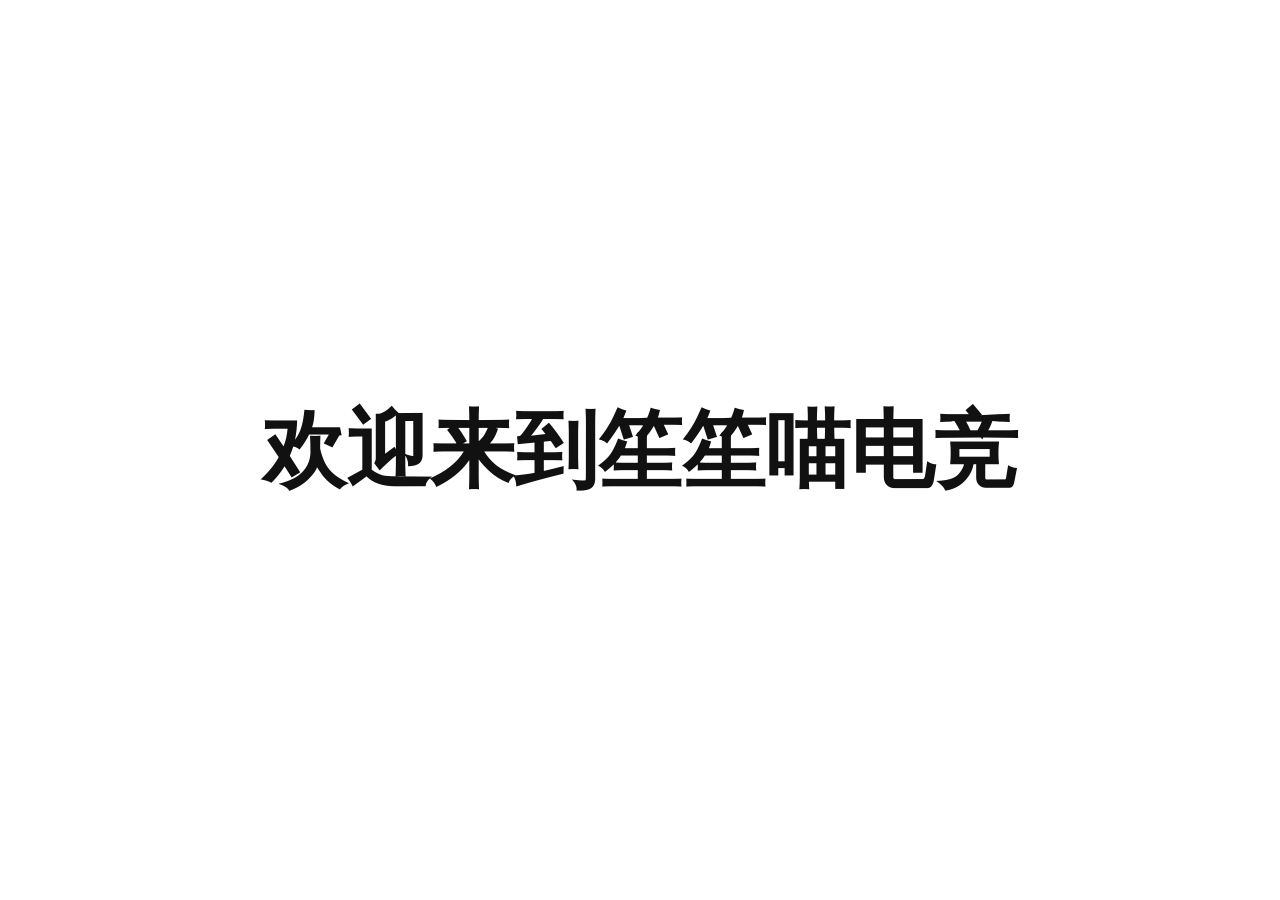
<file: index.html>
<!DOCTYPE html>
<html lang="zh-CN">
<head>
    <meta charset="UTF-8">
    <meta name="viewport" content="width=device-width, initial-scale=1.0">
    <meta name="description" content="笙笙喵电竞">
    <title>笙笙喵电竞</title>
    <link rel="stylesheet" href="style.css">
</head>
<body>
    <main class="page">
        <h1>欢迎来到笙笙喵电竞</h1>
    </main>
</body>
</html>
</file>
<file: style.css>
* {
    box-sizing: border-box;
    margin: 0;
    padding: 0;
}

html,
body {
    width: 100%;
    min-height: 100%;
}

body {
    font-family: "Microsoft YaHei", "PingFang SC", Arial, sans-serif;
    background: #ffffff;
    color: #111111;
}

.page {
    min-height: 100vh;
    display: flex;
    align-items: center;
    justify-content: center;
    text-align: center;
    padding: 24px;
}

h1 {
    font-size: clamp(42px, 7vw, 84px);
    font-weight: 700;
    line-height: 1.2;
}
</file>
